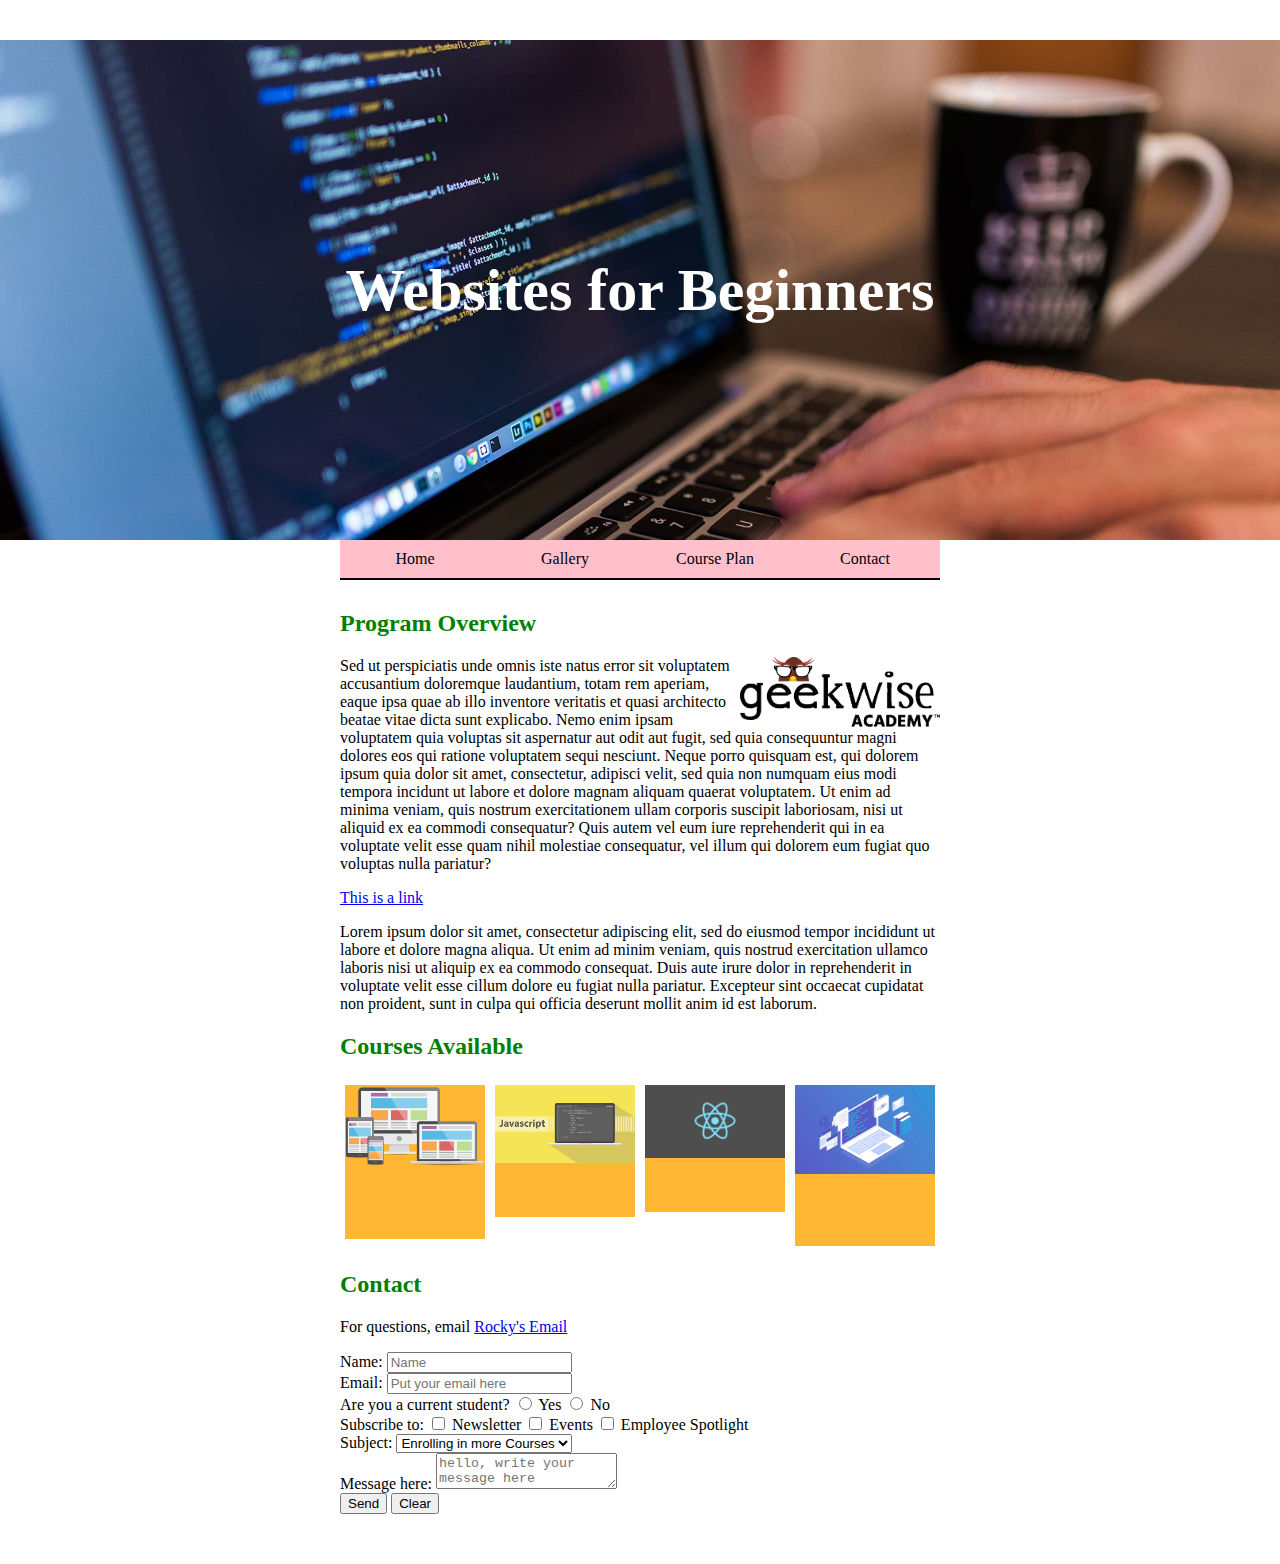
<file: index.html>
<!DOCTYPE html>
<html lang="en">
<head>
    <link rel="stylesheet" href="styles.css">
    <meta charset="UTF-8">
    <meta http-equiv="X-UA-Compatible" content="IE=edge">
    <meta name="viewport" content="width=device-width, initial-scale=1.0">
    <title>Document</title>
</head>
<body>
  <!-- This is my header  -->
  <header>
      <h1>Websites for Beginners</h1>
  </header>

  <!-- This is my navbar  -->

  <nav>
      <a href = "index.html">Home</a>
      <a href = "index.html#gallery">Gallery</a>
      <a href = "course-plan.html">Course Plan</a>
      <a href = "#">Contact</a> 
  </nav>

  <div class = "clearfloat"></div>

  <div class = "main">
            <h2>Program Overview</h2>

            <img src = "img/logo.png" alt ="logo" id = "logo">

            <p id = "first-p">Sed ut perspiciatis unde omnis iste natus error sit voluptatem accusantium doloremque laudantium, totam rem aperiam, eaque ipsa quae ab illo inventore veritatis et quasi architecto beatae vitae dicta sunt explicabo. Nemo enim ipsam voluptatem quia voluptas sit aspernatur aut odit aut fugit, sed quia consequuntur magni dolores eos qui ratione voluptatem sequi nesciunt. Neque porro quisquam est, qui dolorem ipsum quia dolor sit amet, consectetur, adipisci velit, sed quia non numquam eius modi tempora incidunt ut labore et dolore magnam aliquam quaerat voluptatem. Ut enim ad minima veniam, quis nostrum exercitationem ullam corporis suscipit laboriosam, nisi ut aliquid ex ea commodi consequatur? Quis autem vel eum iure reprehenderit qui in ea voluptate velit esse quam nihil molestiae consequatur, vel illum qui dolorem eum fugiat quo voluptas nulla pariatur?</p>

            <!-- This is a link -->
            <a href = "#">This is a link</a>

            <p>Lorem ipsum dolor sit amet, consectetur adipiscing elit, sed do eiusmod tempor incididunt ut labore et dolore magna aliqua. Ut enim ad minim veniam, quis nostrud exercitation ullamco laboris nisi ut aliquip ex ea commodo consequat. Duis aute irure dolor in reprehenderit in voluptate velit esse cillum dolore eu fugiat nulla pariatur. Excepteur sint occaecat cupidatat non proident, sunt in culpa qui officia deserunt mollit anim id est laborum.</p>

            <h2>Courses Available</h2>

            <div id = "gallery">
                <div class="thumbnail-container">
                    <img class="thumbnail" src="img/img_1.jpeg" alt="Mobile Friendly Websites">
                    <p>Mobile Friendly Websites</p>
                </div>

                <div class="thumbnail-container">
                    <img class="thumbnail" src="img/img_2.jpeg" alt="Javascript for Beginners">
                    <p>JS For Beginners</p> 
                </div>

                <div class="thumbnail-container">
                    <img class="thumbnail" src="img/img_3.jpeg" alt="React">
                    <p>React</p>
                </div>

                <div class="thumbnail-container">
                    <img class="thumbnail" src="img/img_4.jpeg" alt="Websites For Beginners">
                    <p>Websites For Beginners</p>
                </div>

                <div class="clearfloat"></div>

            </div>

        <div id = "contact">
                <h2>Contact</h2>

                <p>For questions, email <a href = 
                    "mailto:rocky@geekwise.com"> Rocky's Email</a>
                </p>

                <form action = "confirmation.html">

                    <div class = "form-row">
                        <label class = "main-label" for="name-id"> Name: </label>

                        <input id = "name-id" type = "text" placeholder = "Name">
                    </div>

                    <div class = "form-row">
                        <label class = "main-label" for = "email-id">Email:</label>

                        <input id = "email-id" type = "email" placeholder = "Put your email here">
                    </div>

                    <div class = "form-row">
                        <label class = "main-label">Are you a current student?</label>

                            <label>
                                <input type = "radio" name = "current-student">
                                Yes
                            </label>

                            <label>
                                <input type = "radio" name = "current-student">
                                No
                            </label>
                    </div>

                    <div class = "form-row">
                        <label class = "main-label">
                            Subscribe to:
                        </label>

                        <label>
                            <input type = "checkbox">
                            Newsletter
                        </label>

                        <label>
                            <input type = "checkbox">
                            Events
                        </label>

                        <label>
                            <input type = "checkbox">
                            Employee Spotlight
                        </label>
                    </div>

                    <div class = "form-row">
                        <label class = "main-label" for = "subject-id"> Subject: </label>

                        <select id = "subject-id">
                            <option>Enrolling in more Courses</option>
                            <option>Apprenticeships</option>
                            <option>Laptop Rentals</option>
                        </select>
                    </div>

                    <div class = "form-row">
                        <label class = "main-label" for="message-id">Message here:</label>

                        <textarea id = "message-id" placeholder = "hello, write your message here"></textarea>
                    </div>

                    <div class = "form-row">
                        <button id = "submit-btn" type = "submit">Send</button>
                        <button type = "reset">Clear</button>
                    </div>

                </form>
        </div>
</div>

</body>
</html>
</file>
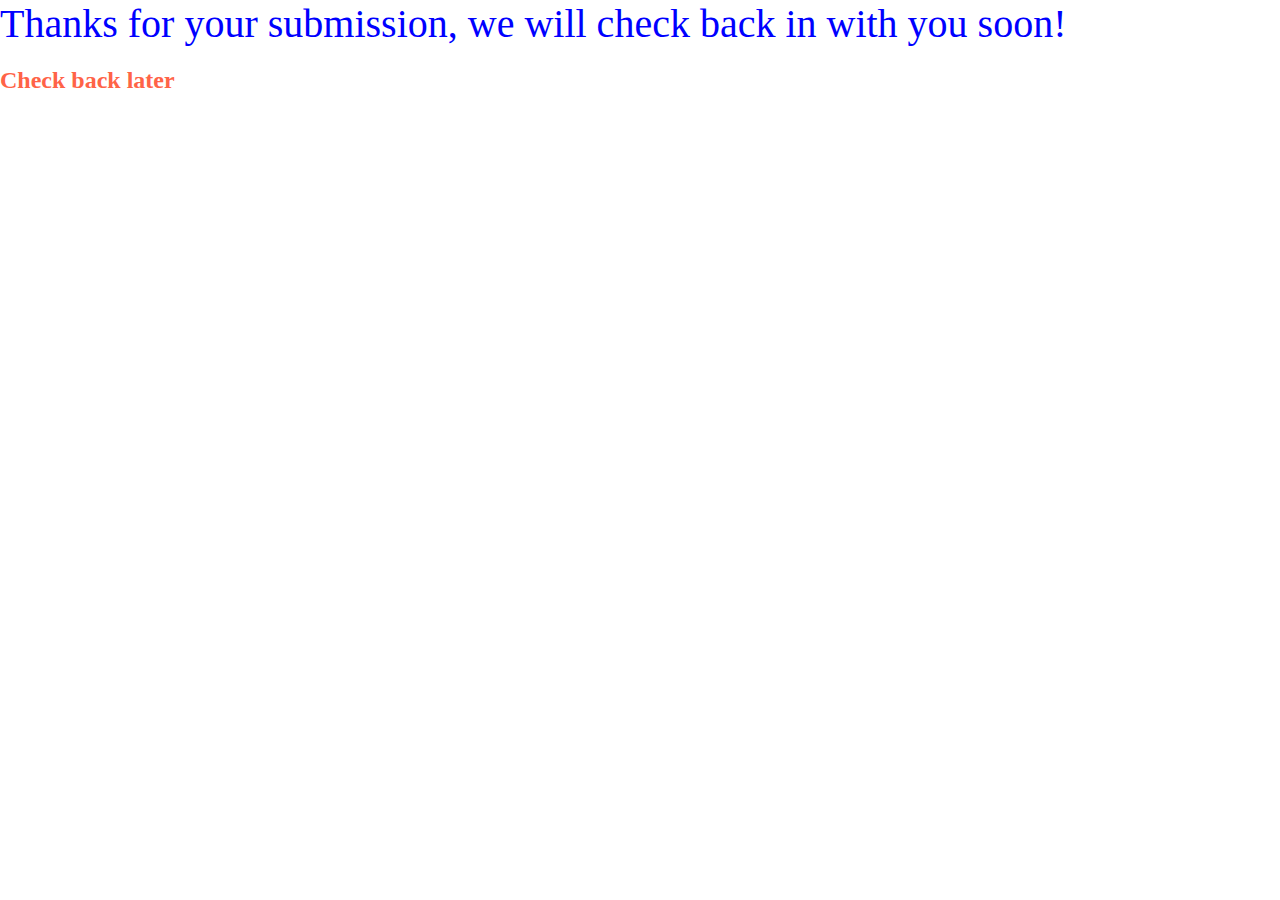
<file: confirmation.html>
<!DOCTYPE html>
<html lang="en">
<head>
    <link rel="stylesheet" href="styles.css">
    <meta charset="UTF-8">
    <meta http-equiv="X-UA-Compatible" content="IE=edge">
    <meta name="viewport" content="width=device-width, initial-scale=1.0">
    <title>Document</title>
</head>
<body>
    <div id = "confirmation-words">
    Thanks for your submission, we will check back in with you soon!
    </div>
    <h2 id = "confirmation-h2">
    Check back later
    </h2>
</body>
</html>
</file>
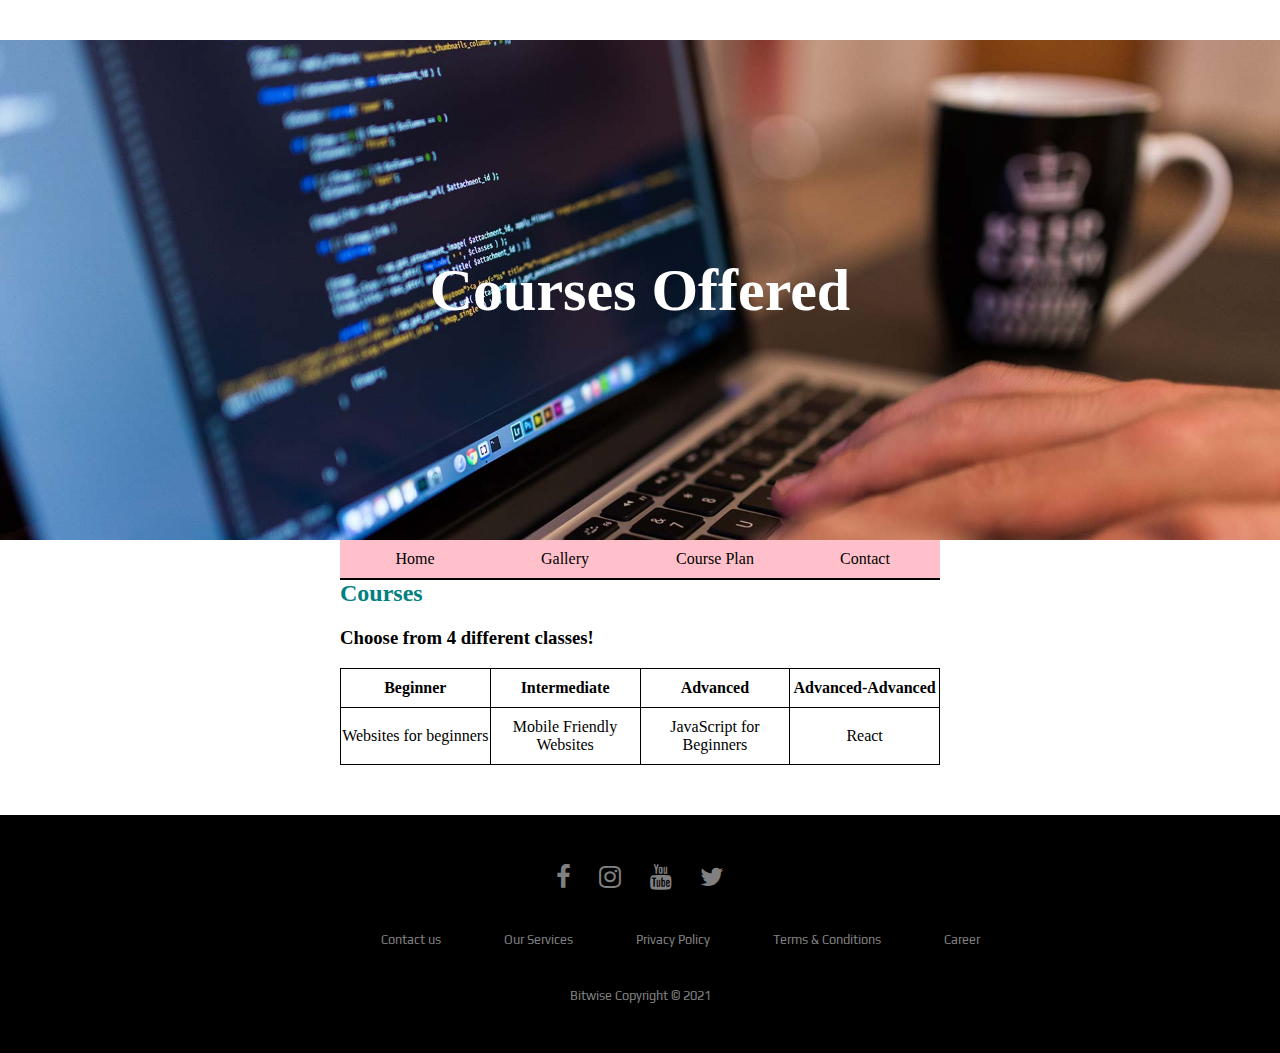
<file: course-plan.html>
<!DOCTYPE html>
<html lang="en">
<head>
    <!--FONT AWESOME-->
    <link rel="stylesheet" href="https://cdnjs.cloudflare.com/ajax/libs/font-awesome/4.7.0/css/font-awesome.min.css">

    <!--GOOGLE FONTS-->
        <link rel="preconnect" href="https://fonts.gstatic.com">
        <link href="https://fonts.googleapis.com/css2?family=Fredoka+One&family=Play&display=swap" rel="stylesheet"> 
    <link rel="stylesheet" href="styles.css">
    <meta charset="UTF-8">
    <meta http-equiv="X-UA-Compatible" content="IE=edge">
    <meta name="viewport" content="width=device-width, initial-scale=1.0">
    <title>Course Plan</title>
</head>
<body>
    <header>
        <h1>Courses Offered</h1>
    </header>

     <!-- This is my navbar  -->
    <nav>
        <a href = "index.html">Home</a>
        <a href = "index.html#gallery">Gallery</a>
        <a href = "course-plan.html">Course Plan</a>
        <a href = "#">Contact</a> 
    </nav>

    <div class = "main">
        <h2 id = "course-section">Courses</h2>

        <h3>
            Choose from 4 different classes!
        </h3>

        <table>
            <tr>
                <th>Beginner</th>
                <th>Intermediate</th>
                <th>Advanced</th>
                <th>Advanced-Advanced</th>
            </tr>
            <tr>
                <td>Websites for beginners</td>
                <td>Mobile Friendly Websites</td>
                <td>JavaScript for Beginners</td>
                <td>React</td>
            </tr>
        </table>

    </div>

    <footer>
        <div class="footer">
        <div class="row">
        <a href="#"><i class="fa fa-facebook"></i></a>
        <a href="#"><i class="fa fa-instagram"></i></a>
        <a href="#"><i class="fa fa-youtube"></i></a>
        <a href="#"><i class="fa fa-twitter"></i></a>
        </div>
        
        <div class="row">
        <ul>
        <li><a href="#">Contact us</a></li>
        <li><a href="#">Our Services</a></li>
        <li><a href="#">Privacy Policy</a></li>
        <li><a href="#">Terms & Conditions</a></li>
        <li><a href="#">Career</a></li>
        </ul>
        </div>
        
        <div class="row">
        Bitwise Copyright © 2021
        </div>
        </div>
        </footer>
        
</body>
</html>
</file>
<file: styles.css>
body{
    margin: 0;
    padding:0; 
}
header{
    background-image: url("img/web_dev.jpeg");
    height: 500px;
    background-size: cover;
    color: #fff;
    line-height: 500px;
    text-align: center;
    font-size: 30px;
}
nav{
    width: 600px;
    background-color: pink;
    margin-right: auto;
    margin-left: auto;
}
nav a{
    text-decoration: none;
    background-color: pink;
    display: block;
    width: 150px;
    padding-top: 10px;
    text-align: center;
    border-bottom: 2px solid black;
    float: left;
    color: #000;
    padding-bottom: 10px;
}
.clearfloat{
    clear: both;
}
.main{
    width: 600px;
    margin-left: auto;
    margin-right: auto;
    padding: 10px;
    padding-bottom: 50px;

}
#logo{
    width: 200px;
    float: right;
}
.thumbnail-container img{
    width: 100%;
}
.thumbnail-container p{
    visibility: hidden;
}
.thumbnail-container:hover p{
    visibility: visible;
}
.thumbnail-container{
    width: 140px;
    margin: 5px;
    background-color: orange;
    opacity: 0.8;
    float: left;
}
#confirmation-words{
    font-size: 40px;
    color: blue;
}
h2{
    color: green;
}
#confirmation-h2{
    color:tomato;
}
#course-section{
    color: teal;
}

th{
    border: 1px solid #000;
    padding: 10px 0px;
    width: 150px;
}
td{
    border: 1px solid #000;
    padding: 10px 0px;
    width: 150px;
}
table{
    border-collapse: collapse;
    text-align: center;
}

/* Footer starts here  */
.footer{
    background:#000;
    padding:30px 0px;
    font-family: 'Play', sans-serif;
    text-align:center;
    }
    
    .footer .row{
    width:100%;
    margin:1% 0%;
    padding:0.6% 0%;
    color:gray;
    font-size:0.8em;
    }
    
    .footer .row a{
    text-decoration:none;
    color:gray;
    transition:0.5s;
    }
    
    .footer .row a:hover{
    color:#fff;
    }
    
    .footer .row ul{
    width:100%;
    }
    
    .footer .row ul li{
    display:inline-block;
    margin:0px 30px;
    }
    
    .footer .row a i{
    font-size:2em;
    margin:0% 1%;
    }
    
    @media (max-width:720px){
    .footer{
    text-align:left;
    padding:5%;
    }
    .footer .row ul li{
    display:block;
    margin:10px 0px;
    text-align:left;
    }
    .footer .row a i{
    margin:0% 3%;
    }
    }
</file>
